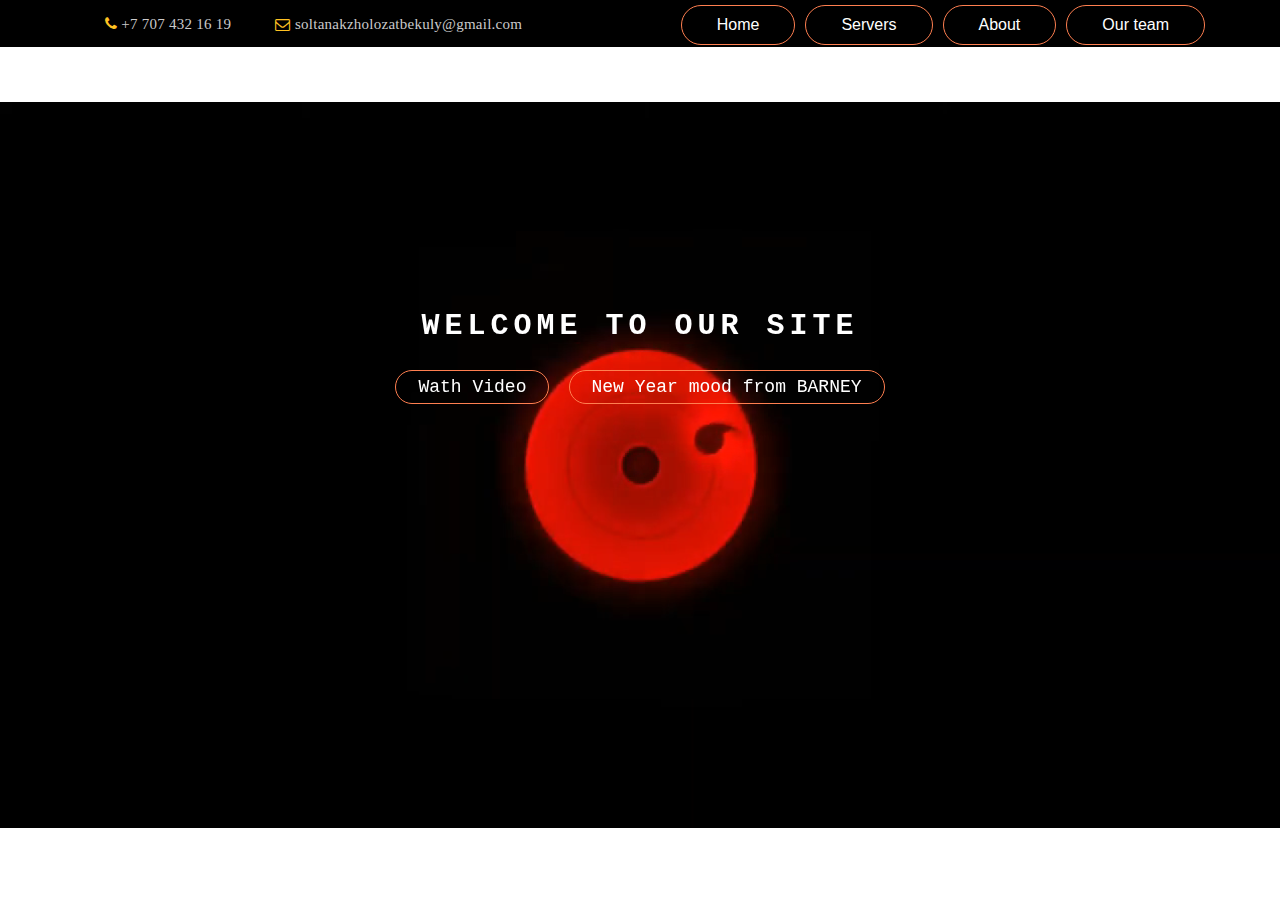
<file: проект копия — копия/index.html>
<!DOCTYPE html>
<html lang="en">
<head>
	<meta charset="UTF-8">
	<meta name="viewport" content="width=device-width, initial-scale=1.0">
	
	<title>Document</title>
	<link rel="preconnect" href="https://fonts.gstatic.com">
<link href="https://fonts.googleapis.com/css2?family=Open+Sans&display=swap" rel="stylesheet">
	<link rel="stylesheet" type="text/css" href="css/normalize.css">
	<link rel="stylesheet" href="css/fonts.css">
	<link rel="stylesheet" type="text/css" href="css/style.css">
</head>
<body>
	<header class="header">
		<div class="header__top">
			<div class="container">
				<div class="header__contacts">
				<a class="header__phone" href="tel:77074321619">  +7 707 432 16 19</a>
				<a class="header__email" href="#">soltanakzholozatbekuly@gmail.com</a>
				<a class="ab header__btn"href="team.html">Our team</a>
				<a class="ab header__btn"href="team.html">About</a>
				<a class="ab header__btn"href="team.html">Servers</a>
				<a class="ab header__btn"href="team.html">Home</a>
			    </div>
			</div>
		</div>
		  
		  	
		  </div>
		</div>
	</div>
	</header>
<section class="header">
		<video autoplay loop class="video-background" muted plays-inline>
			<source src="img/bvideo.mp4" type="video/mp4" >
		</video>
		 <div class="welcome-msg">
			<h1>
             WELCOME TO OUR SITE </h1>
		     <a href="#" class="btn btn-subscribe">Wath Video</a> 
		     <a href="https://qrstud.io/7o2jksd" class="btn btn-surprize">New Year mood from BARNEY</a> 
		 </div>

	</section>
	
</body>
</html>
</file>
<file: проект копия — копия/css/fonts.css>
@font-face {
  font-family: 'icomoon';
  src:  url('../fonts/icomoon.eot?luy914');
  src:  url('../fonts/icomoon.eot?luy914#iefix') format('embedded-opentype'),
    url('../fonts/icomoon.ttf?luy914') format('truetype'),
    url('../fonts/icomoon.woff?luy914') format('woff'),
    url('../fonts/icomoon.svg?luy914#icomoon') format('svg');
  font-weight: normal;
  font-style: normal;
  font-display: block;
}

[class^="icon-"], [class*=" icon-"] {
  /* use !important to prevent issues with browser extensions that change fonts */
  font-family: 'icomoon' !important;
  speak: never;
  font-style: normal;
  font-weight: normal;
  font-variant: normal;
  text-transform: none;
  line-height: 1;

  /* Better Font Rendering =========== */
  -webkit-font-smoothing: antialiased;
  -moz-osx-font-smoothing: grayscale;
}

.icon-envelope-o:before {
  content: "\f003";
}
.icon-check:before {
  content: "\f00c";
}
.icon-phone:before {
  content: "\f095";
}
.icon-bars:before {
  content: "\f0c9";
}
.icon-navicon:before {
  content: "\f0c9";
}
.icon-reorder:before {
  content: "\f0c9";
}
.icon-angle-left:before {
  content: "\f104";
}
.icon-angle-right:before {
  content: "\f105";
}
.icon-quote-right:before {
  content: "\f10e";
}
</file>
<file: проект копия — копия/css/style.css>
*{
	box-sizing: border-box;
}
a{
	text-decoration: none;
	display: inline-block;
}
ul,
li{
	list-style: none;
	margin: 0;
	padding: 0;
}
.container{
	max-width: 1170px;
	margin: 0 auto;
	padding: 0 15px;
}
body{
   font-family:'PT Serif', serif;
   font-weight: 400;
   font-size: 15px;
   line-height: 18px;
   color:#5e5e5e;
}
.header{
     
}
.header__top{
	background-color:black;
}
.ab{
	float: right;
	line-height: 28px;
	font-family: 'Roboto',sans-serif;
	color: #fff;
	border: 1px solid coral;
	padding:5px 35px 5px 35px;
	font-size:16px;
	border-radius: 25px;
	transition: 0.6s ease;
	margin: 5px;
}


.ab:hover{
	background-color: coral;
	color:#fff;
}

.header__phone,
.header__email{
	color:#cbcacb;
	letter-spacing: 0.25px;
	line-height: 45px;
	position: relative;
}
.header__phone{
	padding-left: 35px;
	padding-right: 30px;
}
.header__phone:before{
	 content: "\f095";
	 font-family: 'icomoon';
	 position: relative;
     left: 0px;
     top: 1px;
	 color:#ffc222;
}
.header__email{
	padding-left: 30px;
}
.header__email:before{
	  content: "\f003";
	   font-family: 'icomoon';
	 position: absolute;
     left: 10px;
	 color:#ffc222;
}
.header__content{
	padding: 34px 0px 23px;
}
.header__content-inner{
	display: flex;
	justify-content: space-between;
}
.menu li{
	display: inline-block;
}
.menu a{
	color:#323232;
	font-size: 16px;
	line-height: 36px;
	border:1px solid transparent;
	padding: 0px 16px;
	transition: all .3s;
}
.menu a:hover{
	border-color: #ffc222;
}
.menu li + li{
	padding-left: 10px;
}
.image{
	font-family: monospace;
	float:center;
	top: 50%;
    margin-left: 50px;
    margin-right: 50px;
	margin-bottom: 10px;
	width: 90%;
	padding: 20px;
	box-sizing: border-box;
	background: yellow;
	border-radius: 10px;
	box-shadow: 0 5px 15px rgba(0,0,0.5);
	display: flex;
	

}
 .image h1{
 	color:red;
 }





.video-background{
	position: absolute;
	right: 0;
	bottom: 0;
	min-width: 100%;
	min-height: 100%;
	width: auto;
	height: auto;
	z-index: -1;
	top: 15PX;
	
}
@media (max-aspect-ratio:16/9)
{
  .video-background{
    	width: 100%;
    	height: 100%;

    }
}
.welcome-msg{
	position: relative;
	text-align: center;
	font-family: monospace;
	color:#fff;
	top: 250px;

}
.welcome-msg h1{
	font-size: 30px;
	font-weight: 50px;
	letter-spacing: 5px;
	margin-bottom: 30px;
	}


.btn {
	font-size: 18px;
	color:#fff;
	margin: 5px;
	padding: 7px 22px;
	text-decoration: none;
	border: 1px solid coral;
	border-radius: 25px;
	transition: 0.6s ease;
	display: inline-block;
}

.btn:hover{
	background-color: coral;
	color:#fff;
}
</file>
